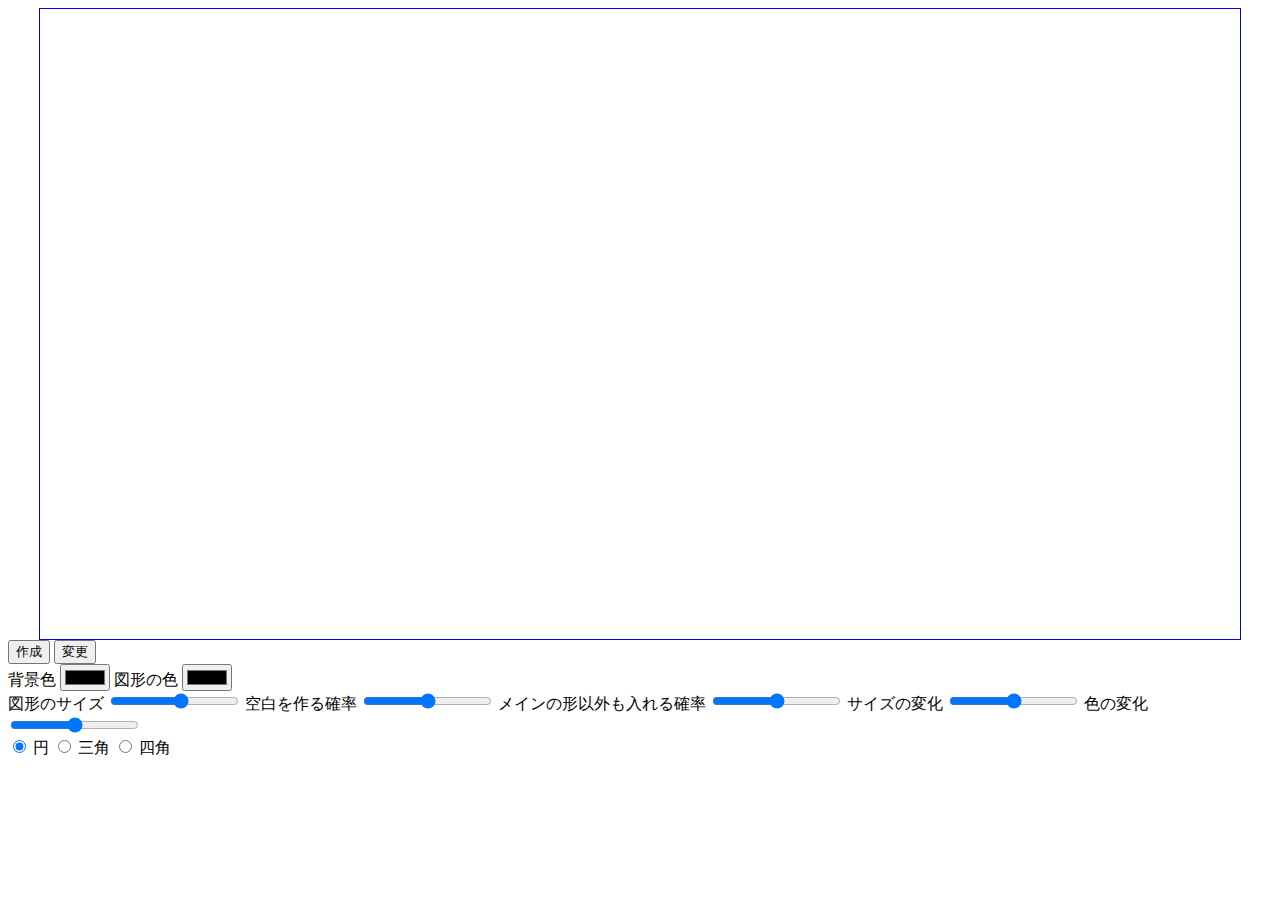
<file: main.html>
<!DOCTYPE html>
<html lang="ja">
<head>
    <meta charset="UTF-8">
    <meta name="viewport" content="width=device-width, initial-scale=1.0">
    <link rel="stylesheet" href="style.css">
    <title>kikagaku</title>
</head>
<body>
    <canvas id="canvas" width="1200" height="630"></canvas>
    <div class="div_parameter">
        <input type="button" value="作成" onclick="create();">
        <input type="button" value="変更" onclick="change()"><br>
        <label>背景色</label>
        <input type="color" name="" id="input_BackGroundColor">
        <label>図形の色</label>
        <input type="color" name="" id="input_FillColor"><br>
        <label>図形のサイズ</label>
        <input type="range" min="2" max="20" step="2" id="draw_size">
        <label>空白を作る確率</label>
        <input type="range" min="0" max="100" id="space_rate">
        <label>メインの形以外も入れる確率</label>
        <input type="range" min="0" max="100" id="sub_rate">
        <label>サイズの変化</label>
        <input type="range" min="0" max="100" id="size_change_scale">
        <label>色の変化</label>
        <input type="range" min="0" max="510" id="color_change_scale">
        <div class="radiobutton">
            <input type="radio" value="Circle" name="draw_selection" checked>
            <label>円</label>
            <input type="radio" value="Triangle" name="draw_selection">
            <label>三角</label>
            <input type="radio" value="Square" name="draw_selection">
            <label>四角</label>
        </div>
    </div>

    <script src="canvas.js"></script>
</body>
</html>
</file>
<file: style.css>
/*-----canvas css-----*/ 
canvas{
    border: solid blue 1px;
    display: flex;
    margin: 0 auto;
}
</file>
